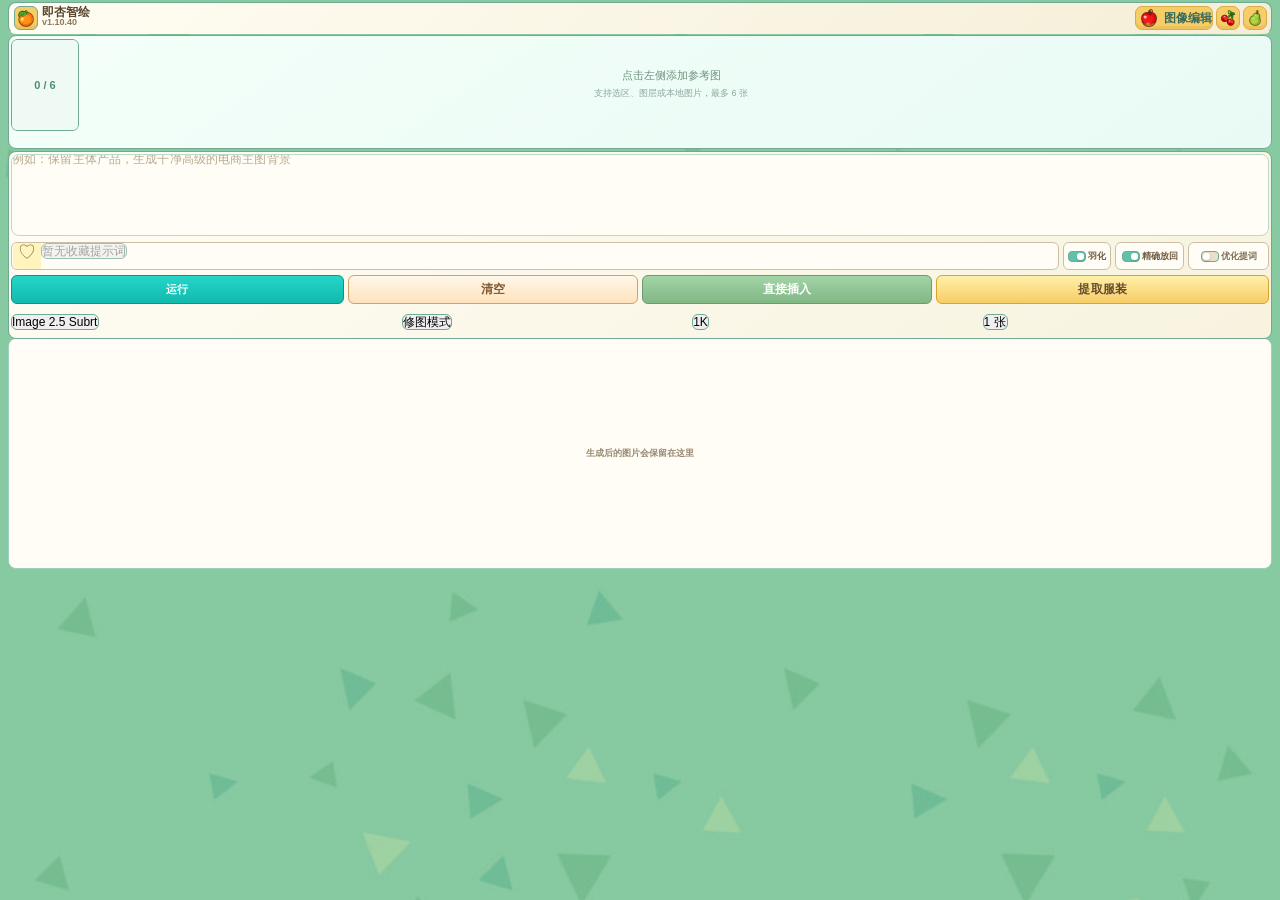
<file: plugin/index.html>
<!doctype html>
<html lang="zh-CN">
  <head>
    <meta charset="UTF-8" />
    <meta name="viewport" content="width=device-width, initial-scale=1.0" />
  <title></title>
  <link rel="stylesheet" href="styles-v1.7.77.css?v=1.10.63" />
  <link rel="stylesheet" href="button-colors-v1.10.63.css" />
  <style>
    #referenceList > #referenceAddWrap {
      position: relative !important;
      display: block !important;
      flex: 0 0 68px !important;
      width: 68px !important;
      min-width: 68px !important;
      max-width: 68px !important;
      height: 92px !important;
      min-height: 92px !important;
      max-height: 92px !important;
      margin: 0 1px 0 0 !important;
      border-radius: 6px !important;
      overflow: hidden !important;
    }

    #referenceList > #referenceAddWrap > #referenceAdd {
      display: block !important;
      width: 68px !important;
      min-width: 68px !important;
      max-width: 68px !important;
      height: 92px !important;
      min-height: 92px !important;
      max-height: 92px !important;
      border-radius: 6px !important;
    }

    #referenceList > #referenceAddWrap.is-menu-open {
      overflow: visible !important;
    }

    #referenceList:not(.has-references)::before,
    #referenceList:not(.has-references)::after,
    #referenceQuickActions,
    #referenceQuickActions * {
      display: none !important;
      content: none !important;
      visibility: hidden !important;
      opacity: 0 !important;
      pointer-events: none !important;
    }
  </style>
  </head>
  <body>
    <main id="appShell" class="app-shell" style="padding-top:0;margin-top:0;">
      <div class="plugin-identity" style="margin-top:0;">
        <div id="brandSettingsOpen" class="brand-lockup" role="button" tabindex="0" title="检查更新" aria-label="检查即杏智绘更新" style="position:absolute;left:5px;top:50%;transform:translateY(-50%);width:88px;">
          <span class="brand-icon-shell" aria-hidden="true">
            <img class="brand-icon" src="assets/animal-island-ui/images/brand-fruit-logo.png" alt="" />
          </span>
          <div class="brand-copy">
            <strong id="pluginName" class="plugin-name">即杏智绘</strong>
            <span id="pluginVersion" class="plugin-version" role="button" tabindex="0" title="检查更新">v1.10.40</span>
          </div>
        </div>
        <div id="notificationLayer" class="notification-layer is-hidden" aria-live="polite">
          <div id="status" class="status-bar is-hidden" role="status">
            <span id="statusIcon" class="status-dot" aria-hidden="true">i</span>
            <div class="status-copy">
              <strong id="statusTitle">准备就绪</strong>
              <small id="statusDetail">请先在 Photoshop 中框选要修改的区域</small>
            </div>
            <span id="statusClose" class="status-close" role="button" tabindex="0" aria-label="关闭通知">X</span>
          </div>
          <div id="notificationProgress" class="generation-job-progress notification-progress" role="progressbar" aria-label="更新进度" aria-valuetext="更新进行中">
            <div id="notificationProgressFill" class="generation-job-progress-fill"></div>
          </div>
        </div>
        <nav id="workspaceTabs" class="workspace-tabs" aria-label="工作页面">
          <span class="workspace-tab-shell is-active"><img class="workspace-shell-icon" src="assets/animal-island-ui/images/menu-fruit-editor.png" alt="" /><span class="workspace-shell-label workspace-shell-label-editor">图像编辑</span><button id="editorWorkspaceTab" class="workspace-tab is-active" type="button" aria-selected="true" aria-label="图像编辑"></button></span>
          <span class="workspace-tab-shell workspace-tab-shell-outfit" hidden aria-hidden="true"><img class="workspace-shell-icon" src="assets/animal-island-ui/images/menu-fruit-outfit.png" alt="" /><span class="workspace-shell-label workspace-shell-label-outfit">模特换装</span><button id="outfitWorkspaceTab" class="workspace-tab" type="button" aria-selected="false" aria-label="模特换装" tabindex="-1"></button></span>
          <span class="workspace-tab-shell"><img class="workspace-shell-icon" src="assets/animal-island-ui/images/menu-fruit-arena.png" alt="" /><span class="workspace-shell-label workspace-shell-label-library">词库</span><button id="styleLibraryOpen" class="workspace-tab style-library-open" type="button" aria-selected="false" aria-label="打开 GPT-Image2 词库" title="词库"></button></span>
          <span class="workspace-tab-shell"><img class="workspace-shell-icon" src="assets/animal-island-ui/images/menu-fruit-settings.png" alt="" /><span class="workspace-shell-label workspace-shell-label-settings">设置</span><button id="settingsWorkspaceTab" class="workspace-tab" type="button" aria-selected="false" aria-label="设置"></button></span>
        </nav>
      </div>
      <div id="editorWorkspace" class="workspace-view">

      <section class="workflow-card source-card">
        <div id="referenceStrip" class="reference-strip">
          <div id="referenceList" class="reference-list" aria-live="polite">
            <span id="referenceEmptyHint" class="reference-hint">点击左侧添加参考图<br /><small>支持选区、图层或本地图片，最多 6 张</small></span>
            <div id="referenceAddWrap" class="reference-add-wrap">
            <button id="referenceAdd" class="reference-add" type="button" aria-label="添加参考图" aria-expanded="false" title="选择参考图来源">
              <span class="reference-add-symbol" aria-hidden="true"></span>
              <span id="referenceCount" class="reference-add-count">0 / 6</span>
            </button>
            <div id="referenceSourceMenu" class="reference-source-menu is-menu-hidden" role="menu" aria-label="参考图来源">
              <button id="referenceFromSelection" type="button" role="menuitem">选区</button>
              <button id="referenceFromLayer" type="button" role="menuitem">图层</button>
              <button id="referenceFromLocal" type="button" role="menuitem">本地</button>
            </div>
            <div id="referenceQuickActions" class="reference-quick-actions" aria-label="参考图操作" style="display:none !important;">
              <button id="referenceQuickLayer" class="reference-quick-button" type="button" style="position:absolute !important;top:8px !important;left:8px !important;right:8px !important;width:auto !important;height:24px !important;display:block !important;">图层</button>
              <button id="referenceQuickSelection" class="reference-quick-button" type="button" style="position:absolute !important;top:40px !important;left:8px !important;right:8px !important;width:auto !important;height:24px !important;display:block !important;">选区</button>
              <button id="referenceQuickClear" class="reference-quick-button reference-quick-clear" type="button" style="position:absolute !important;top:72px !important;left:8px !important;right:8px !important;width:auto !important;height:24px !important;display:block !important;">清空</button>
            </div>
            </div>
          </div>
        </div>

      </section>

      <section class="workflow-card prompt-area prompt-card" aria-labelledby="promptHeading">
        <div class="section-heading compact">
          <h2 id="promptHeading"><span class="section-number" aria-hidden="true">02</span>提示词</h2>
          <div id="promptMentionMenu" class="prompt-mention-menu is-hidden" role="listbox" aria-label="选择参考图标记"></div>
          <span id="promptCount">0 / 20000 · Ctrl+Enter 运行</span>
        </div>
        <div class="prompt-editor-shell">
          <textarea
            id="prompt"
            class="prompt-editor"
            rows="5"
            maxlength="20000"
            placeholder="例如：保留主体产品，生成干净高级的电商主图背景"
          ></textarea>
          <textarea id="promptContinuationCapture" class="prompt-continuation-capture is-hidden" maxlength="20000" tabindex="-1" aria-label="继续输入提示词"></textarea>
          <span id="promptContinuationCaret" class="prompt-continuation-caret is-hidden" aria-hidden="true"></span>
        </div>
        <div id="promptOptimizationReview" class="prompt-optimization-review is-hidden" role="region" aria-labelledby="promptOptimizationReviewTitle" aria-hidden="true">
          <section class="prompt-optimization-dialog">
            <div class="prompt-optimization-heading">
              <h2 id="promptOptimizationReviewTitle">优化结果预览</h2>
            </div>
            <div class="prompt-editor-shell prompt-optimization-result-shell">
              <textarea id="promptOptimizationResult" class="prompt-editor" rows="5" readonly aria-label="优化后的提示词"></textarea>
            </div>
            <div class="prompt-optimization-actions">
              <button id="promptOptimizationKeep" class="action-button" type="button">保留原文</button>
              <button id="promptOptimizationAccept" class="primary-button" type="button">采用优化稿</button>
            </div>
          </section>
        </div>
        <div class="prompt-actions-row" aria-label="提示词工具">
          <div class="favorite-prompt-control">
            <button id="favoritePrompt" class="utility-button prompt-tool-button" type="button" aria-label="收藏提示词" aria-pressed="false" title="收藏提示词" disabled><span class="favorite-heart" aria-hidden="true">&#x2661;</span></button>
            <div class="prompt-library-slot">
              <select id="promptLibrary" aria-label="收藏提示词" disabled>
                <option value="">暂无收藏提示词</option>
              </select>
            </div>
          </div>
          <div class="prompt-inline-switches">
          <label id="maskFeatherControl" class="precision-row" for="maskFeatherEnabled" role="switch" tabindex="0" aria-checked="true" title="羽化蒙版：默认50px，可在设置中修改">
            <input id="maskFeatherEnabled" class="prompt-optimizer-input" type="checkbox" checked />
            <span class="prompt-optimizer-switch" aria-hidden="true"><span class="prompt-optimizer-knob"></span></span>
            <span class="precision-label">羽化</span>
          </label>
          <label id="precisionPlacementToggle" class="precision-row" for="precisionPlacement" role="switch" tabindex="0" aria-checked="true" title="精确放回原选区位置、尺寸和蒙版">
            <input id="precisionPlacement" class="prompt-optimizer-input" type="checkbox" checked />
            <span class="prompt-optimizer-switch" aria-hidden="true"><span class="prompt-optimizer-knob"></span></span>
            <span class="precision-label">精确放回</span>
          </label>
          <label id="optimizePromptToggle" class="precision-row prompt-optimizer-toggle" for="optimizePromptBeforeRun" role="switch" tabindex="0" aria-checked="false" title="运行前使用参考图和提示词进行优化">
            <input id="optimizePromptBeforeRun" class="prompt-optimizer-input" type="checkbox" />
            <span class="prompt-optimizer-switch" aria-hidden="true"><span class="prompt-optimizer-knob"></span></span>
            <span class="precision-label prompt-optimizer-label">优化提词</span>
          </label>

          </div>
        </div>
        <div class="prompt-editor-actions">
          <button id="run" class="primary-button" type="button">运行</button>
          <button id="editorClear" class="action-button" type="button">清空</button>
          <button id="insert" class="action-button" type="button" disabled>直接插入</button>
          <button id="autoRepairExtractClothes" class="action-button" type="button" title="按原图像素位置提取服装并创建可编辑蒙版，边缘羽化 5%">提取服装</button>
        </div>
        <div id="editorMorePanel" class="editor-more-panel" role="region" aria-label="生成设置">
        <div class="parameter-row">
          <div class="parameter-field model-field">
            <span>模型渠道</span>
            <select id="modelChannel">
              <option value="gpt-image-2.5-sunburst" data-short-label="2.5 Subrt" selected>Image 2.5 Subrt</option>
              <option value="gpt-image-2.6-sunburst" data-short-label="2.6 Subrt">Image 2.6 Subrt</option>
              <option value="gpt-image-2.5-flare" data-short-label="2.5 Flare">Image 2.5 Flare</option>
              <option value="gemini-nano-banana-2.1">Gemini 2.1</option>
              <option value="seedream-5.5">Seedream 5.5</option>
            </select>
          </div>

          <div class="parameter-field ratio-field">
            <span>工作模式 / 比例</span>
            <select id="aspectRatio">
              <option value="auto" selected>修图模式</option>
              <option value="1:1">1:1</option>
              <option value="16:9">16:9</option>
              <option value="9:16">9:16</option>
              <option value="4:3">4:3</option>
              <option value="3:4">3:4</option>
              <option value="3:2">3:2</option>
              <option value="2:3">2:3</option>
              <option value="3:1">3:1</option>
              <option value="1:3">1:3</option>
              <option value="21:9">21:9</option>
              <option value="9:21">9:21</option>
              <option value="5:4">5:4</option>
              <option value="4:5">4:5</option>
              <option value="4:1">4:1</option>
              <option value="1:4">1:4</option>
              <option value="8:1">8:1</option>
              <option value="1:8">1:8</option>
              <option value="2:1">2:1</option>
              <option value="1:2">1:2</option>
            </select>
          </div>

          <div class="parameter-field resolution-field">
            <span>分辨率</span>
            <select id="resolution">
              <option value="1K" selected>1K</option>
              <option value="2K">2K</option>
              <option value="4K">4K</option>
            </select>
          </div>

          <div class="parameter-field count-field">
            <span>生成数量</span>
            <select id="generationCount">
              <option value="1" selected>1 张</option>
              <option value="2">2 张</option>
              <option value="3">3 张</option>
              <option value="4">4 张</option>
            </select>
          </div>
        </div>

        </div>
      </section>

      </div>

      <section id="outfitWorkspace" class="outfit-workspace workspace-view is-hidden" aria-label="创作工具" hidden aria-hidden="true">
        <nav class="creative-tool-tabs" aria-label="创作工具菜单">
          <button id="creativeOutfitTab" class="creative-tool-tab is-active" type="button" aria-selected="true">模特换装</button>
          <button id="creativeProductTab" class="creative-tool-tab" type="button" aria-selected="false">商品主图 / 场景图</button>
          <button id="creativePendingTabOne" class="creative-tool-tab" type="button" aria-selected="false">待添加</button>
          <button id="creativePendingTabTwo" class="creative-tool-tab" type="button" aria-selected="false">待添加</button>
        </nav>
        <div id="outfitPrimaryActions" class="primary-actions outfit-primary-actions outfit-primary-actions-fixed">
          <button id="outfitRun" class="primary-button" type="button">开始换装</button>
          <button id="outfitStop" class="action-button" type="button" disabled>停止</button>
          <button id="outfitInsert" class="action-button" type="button" disabled>插入图层</button>
        </div>

        <div id="creativeOutfitPanel">
        <div class="outfit-metrics" aria-label="换装任务状态">
          <div class="outfit-metric-card">
            <span>模特姿势图</span>
            <strong id="outfitTargetMetric">未获取</strong>
            <small>选区、图层或本地添加</small>
          </div>
          <div class="outfit-metric-card">
            <span>服装参考</span>
            <strong id="outfitGarmentMetric">0 张</strong>
            <small>选区、图层或本地添加</small>
          </div>
          <div class="outfit-metric-card">
            <span>生成任务</span>
            <strong id="outfitTaskMetric">0 个</strong>
            <small>并发/历史查询</small>
          </div>
          <div class="outfit-metric-card">
            <span>生成结果</span>
            <strong id="outfitResultMetric">0 张</strong>
            <small>下方历史可复用</small>
          </div>
        </div>

        <section class="workflow-card outfit-source-card" aria-labelledby="outfitSourceHeading">
          <div class="section-heading compact">
            <h2 id="outfitSourceHeading"><span class="section-number" aria-hidden="true">01</span>换装素材</h2>
            <span id="outfitReferenceCount" class="count-badge">0 张服装参考</span>
          </div>
          <div class="outfit-source-grid">
            <div class="outfit-source-item is-target">
              <div class="outfit-source-label">
                <strong>模特姿势图</strong>
                <span>必填 · 决定姿势与回填位置</span>
              </div>
              <div id="outfitTargetAddWrap" class="outfit-material-tile outfit-target-tile">
                <img id="outfitTargetPreview" class="outfit-preview-image is-hidden" alt="模特姿势图预览" />
                <button id="outfitCaptureTarget" class="reference-add outfit-material-add" type="button" aria-label="添加模特姿势图" aria-expanded="false" title="选择模特姿势图来源">
                  <span id="outfitTargetEmpty" class="outfit-add-glyph" aria-hidden="true">＋</span>
                </button>
                <div id="outfitTargetSourceMenu" class="reference-source-menu outfit-material-menu is-menu-hidden" role="menu" aria-label="模特姿势图来源">
                  <button id="outfitAddTargetSelection" type="button" role="menuitem">从选区获取</button>
                  <button id="outfitAddTargetLayer" type="button" role="menuitem">从图层获取</button>
                  <button id="outfitAddTargetLocal" type="button" role="menuitem">从本地添加</button>
                </div>
                <button id="outfitClearTarget" class="reference-remove outfit-material-remove is-hidden" type="button" aria-label="移除模特姿势图">×</button>
              </div>
            </div>

            <div class="outfit-source-item is-face">
              <div class="outfit-source-label">
                <strong>模特人脸图</strong>
                <span>必填 · 保持人物身份</span>
              </div>
              <div id="outfitFaceAddWrap" class="outfit-material-tile">
                <img id="outfitFacePreview" class="outfit-preview-image is-hidden" alt="模特人脸图预览" />
                <button id="outfitFaceAdd" class="reference-add outfit-material-add" type="button" aria-label="添加模特人脸图" aria-expanded="false" title="选择模特人脸图来源">
                  <span id="outfitFaceEmpty" class="outfit-add-glyph" aria-hidden="true">＋</span>
                </button>
                <div id="outfitFaceSourceMenu" class="reference-source-menu outfit-material-menu is-menu-hidden" role="menu" aria-label="模特人脸图来源">
                  <button id="outfitAddFaceSelection" type="button" role="menuitem">从选区获取</button>
                  <button id="outfitAddFaceLayer" type="button" role="menuitem">从图层获取</button>
                  <button id="outfitAddFaceLocal" type="button" role="menuitem">从本地添加</button>
                </div>
                <button id="outfitClearFace" class="reference-remove outfit-material-remove is-hidden" type="button" aria-label="移除模特人脸图">×</button>
              </div>
            </div>

            <div class="outfit-source-item outfit-background-reference is-background">
              <div class="outfit-source-label outfit-background-label">
                <strong>场景背景图</strong>
                <span id="outfitBackgroundOrdinal">选填 · 生成时作为附图4</span>
              </div>
              <div id="outfitBackgroundAddWrap" class="outfit-material-tile outfit-background-tile">
                <img id="outfitBackgroundPreview" class="outfit-preview-image is-hidden" alt="场景背景图预览" />
                <button id="outfitBackgroundAdd" class="reference-add outfit-material-add" type="button" aria-label="添加场景背景图" aria-expanded="false" title="选择场景背景图来源">
                  <span id="outfitBackgroundEmpty" class="outfit-add-glyph" aria-hidden="true">＋</span>
                </button>
                <div id="outfitBackgroundSourceMenu" class="reference-source-menu outfit-material-menu is-menu-hidden" role="menu" aria-label="场景背景图来源">
                  <button id="outfitAddBackgroundSelection" type="button" role="menuitem">从选区获取</button>
                  <button id="outfitAddBackgroundLayer" type="button" role="menuitem">从图层获取</button>
                  <button id="outfitAddBackgroundLocal" type="button" role="menuitem">从本地添加</button>
                </div>
                <button id="outfitClearBackground" class="reference-remove outfit-material-remove is-hidden" type="button" aria-label="移除场景背景图">×</button>
              </div>
            </div>

          </div>
        </section>

        <section class="workflow-card outfit-settings-card" aria-labelledby="outfitSettingsHeading">
          <div class="section-heading compact">
            <h2 id="outfitSettingsHeading"><span class="section-number" aria-hidden="true">02</span>服饰参考方式</h2>
          </div>

          <div class="outfit-type-row" role="radiogroup" aria-label="换装范围">
            <button class="outfit-type-option is-selected" type="button" role="radio" data-outfit-mode="full" aria-checked="true">
              <span class="outfit-type-radio-dot" aria-hidden="true"></span>
              <span class="outfit-type-copy"><strong>全身服装</strong></span>
            </button>
            <button class="outfit-type-option" type="button" role="radio" data-outfit-mode="separates" aria-checked="false">
              <span class="outfit-type-radio-dot" aria-hidden="true"></span>
              <span class="outfit-type-copy"><strong>上衣+裤子</strong></span>
            </button>
            <button class="outfit-type-option" type="button" role="radio" data-outfit-mode="separatesShoes" aria-checked="false">
              <span class="outfit-type-radio-dot" aria-hidden="true"></span>
              <span class="outfit-type-copy"><strong>上衣+裤子+鞋</strong></span>
            </button>
          </div>

          <div class="outfit-garment-section">
            <div id="outfitGarmentList" class="outfit-garment-list slots-1" aria-live="polite">
              <div id="outfitGarmentSlot0" class="outfit-garment-thumb is-empty">
                <div class="outfit-garment-slot-heading">
                  <strong id="outfitGarmentSlotLabel0">模特全身服饰图</strong><span>必填</span>
                </div>
                <div id="outfitGarmentSlotPreview0" class="outfit-garment-slot-preview outfit-material-tile">
                  <img id="outfitGarmentSlotImage0" class="is-hidden" alt="模特全身服饰图" />
                  <button id="outfitGarmentSlotAdd0" class="reference-add outfit-material-add" type="button" data-outfit-garment-menu="0" aria-label="添加模特全身服饰图" aria-expanded="false">
                    <span id="outfitGarmentSlotEmpty0" class="outfit-add-glyph" aria-hidden="true">＋</span>
                  </button>
                  <div class="reference-source-menu outfit-material-menu is-menu-hidden" role="menu" aria-label="模特全身服饰图来源">
                    <button id="outfitGarmentSlotSelection0" type="button" role="menuitem" data-outfit-garment-selection="0">从选区获取</button>
                    <button id="outfitGarmentSlotLayer0" type="button" role="menuitem" data-outfit-garment-layer="0">从图层获取</button>
                    <button id="outfitGarmentSlotLocal0" type="button" role="menuitem" data-outfit-garment-local="0">从本地添加</button>
                  </div>
                  <button id="outfitGarmentSlotRemove0" class="reference-remove outfit-material-remove is-hidden" type="button" data-outfit-garment-remove="0" aria-label="移除模特全身服饰图">×</button>
                </div>
              </div>
              <div id="outfitGarmentSlot1" class="outfit-garment-thumb is-empty outfit-static-extra-slot">
                <div class="outfit-garment-slot-heading">
                  <strong id="outfitGarmentSlotLabel1">模特裤子/下装图</strong><span>必填</span>
                </div>
                <div id="outfitGarmentSlotPreview1" class="outfit-garment-slot-preview outfit-material-tile">
                  <img id="outfitGarmentSlotImage1" class="is-hidden" alt="模特裤子/下装图" />
                  <button id="outfitGarmentSlotAdd1" class="reference-add outfit-material-add" type="button" data-outfit-garment-menu="1" aria-label="添加模特裤子/下装图" aria-expanded="false">
                    <span id="outfitGarmentSlotEmpty1" class="outfit-add-glyph" aria-hidden="true">＋</span>
                  </button>
                  <div class="reference-source-menu outfit-material-menu is-menu-hidden" role="menu" aria-label="模特裤子/下装图来源">
                    <button id="outfitGarmentSlotSelection1" type="button" role="menuitem" data-outfit-garment-selection="1">从选区获取</button>
                    <button id="outfitGarmentSlotLayer1" type="button" role="menuitem" data-outfit-garment-layer="1">从图层获取</button>
                    <button id="outfitGarmentSlotLocal1" type="button" role="menuitem" data-outfit-garment-local="1">从本地添加</button>
                  </div>
                  <button id="outfitGarmentSlotRemove1" class="reference-remove outfit-material-remove is-hidden" type="button" data-outfit-garment-remove="1" aria-label="移除模特裤子/下装图">×</button>
                </div>
              </div>
              <div id="outfitGarmentSlot2" class="outfit-garment-thumb is-empty outfit-static-extra-slot">
                <div class="outfit-garment-slot-heading">
                  <strong id="outfitGarmentSlotLabel2">模特鞋子图</strong><span>必填</span>
                </div>
                <div id="outfitGarmentSlotPreview2" class="outfit-garment-slot-preview outfit-material-tile">
                  <img id="outfitGarmentSlotImage2" class="is-hidden" alt="模特鞋子图" />
                  <button id="outfitGarmentSlotAdd2" class="reference-add outfit-material-add" type="button" data-outfit-garment-menu="2" aria-label="添加模特鞋子图" aria-expanded="false">
                    <span id="outfitGarmentSlotEmpty2" class="outfit-add-glyph" aria-hidden="true">＋</span>
                  </button>
                  <div class="reference-source-menu outfit-material-menu is-menu-hidden" role="menu" aria-label="模特鞋子图来源">
                    <button id="outfitGarmentSlotSelection2" type="button" role="menuitem" data-outfit-garment-selection="2">从选区获取</button>
                    <button id="outfitGarmentSlotLayer2" type="button" role="menuitem" data-outfit-garment-layer="2">从图层获取</button>
                    <button id="outfitGarmentSlotLocal2" type="button" role="menuitem" data-outfit-garment-local="2">从本地添加</button>
                  </div>
                  <button id="outfitGarmentSlotRemove2" class="reference-remove outfit-material-remove is-hidden" type="button" data-outfit-garment-remove="2" aria-label="移除模特鞋子图">×</button>
                </div>
              </div>
            </div>
          </div>

          <label class="outfit-prompt-field" for="outfitPrompt">
            <span>画面风格与电商要求 <small>选填</small></span>
            <span class="prompt-editor-shell unified-input-shell outfit-input-shell">
              <textarea id="outfitPrompt" class="unified-input-control outfit-input-control" maxlength="20000" placeholder="例如：天猫高级感棚拍、白底主图、自然站姿、服装细节清晰"></textarea>
            </span>
          </label>

          <label class="outfit-prompt-field" for="outfitExtraPrompt">
            <span>补充要求 <small>选填</small></span>
            <span class="prompt-editor-shell unified-input-shell outfit-input-shell">
              <textarea id="outfitExtraPrompt" class="unified-input-control outfit-input-control" maxlength="20000" placeholder="例如：保留人物脸部、发型、姿势和背景，只替换选区内服装"></textarea>
            </span>
          </label>

          <div class="outfit-parameter-row">
            <div class="parameter-field model-field">
              <span>模型渠道</span>
              <select id="outfitModelChannel">
                <option value="gemini-nano-banana-2.1">Gemini 2.1</option>
                <option value="seedream-5.5">Seedream 5.5</option>
                <option value="gpt-image-2.5-sunburst" data-short-label="2.5 Subrt" selected>Image 2.5 Subrt</option>
                <option value="gpt-image-2.6-sunburst" data-short-label="2.6 Subrt">Image 2.6 Subrt</option>
                <option value="gpt-image-2.5-flare" data-short-label="2.5 Flare">Image 2.5 Flare</option>
              </select>
            </div>
            <div class="parameter-field resolution-field">
              <span>分辨率</span>
            <select id="outfitResolution">
              <option value="1K" selected>1K</option>
              <option value="1.5K">1.5K</option>
              <option value="2K">2K</option>
            </select>
            </div>
            <div class="parameter-field count-field">
              <span>生成数量</span>
              <select id="outfitGenerationCount">
                <option value="1" selected>1 张</option>
                <option value="2">2 张</option>
                <option value="3">3 张</option>
                <option value="4">4 张</option>
              </select>
            </div>
          </div>

        </section>
        </div>

        <section id="creativeToolPlaceholder" class="workflow-card creative-tool-placeholder is-hidden" aria-live="polite">
          <strong id="creativeToolPlaceholderTitle">商品主图 / 场景图</strong>
          <span id="creativeToolPlaceholderText">选择素材和模板后即可生成。</span>
        </section>

        <section id="creativeProductPanel" class="creative-product-panel is-hidden" aria-label="商品主图和场景图">
          <section class="workflow-card product-brief-card" aria-labelledby="productBriefHeading">
            <div class="section-heading compact">
              <h2 id="productBriefHeading"><span class="section-number" aria-hidden="true">01</span>商品素材</h2>
              <span id="productReferenceCount" class="count-badge">0 张参考</span>
            </div>
            <div class="product-reference-grid">
              <div class="product-reference-slot">
                <div class="product-slot-heading"><strong>商品主体</strong><small>必填</small></div>
                <div id="productMainReferenceTile" class="product-reference-tile">
                  <img id="productMainReferenceImage" class="is-hidden" alt="商品主体预览" />
                  <button id="productMainReferenceAdd" class="reference-add" type="button" aria-label="添加商品主体" aria-expanded="false" title="从选区、图层或本地添加商品主体"><span class="reference-add-symbol" aria-hidden="true"></span></button>
                  <div id="productMainReferenceMenu" class="reference-source-menu product-reference-menu is-menu-hidden" role="menu" aria-label="商品主体来源"><button id="productMainFromSelection" type="button" role="menuitem">从选区获取</button><button id="productMainFromLayer" type="button" role="menuitem">从图层获取</button><button id="productMainFromLocal" type="button" role="menuitem">从本地添加</button></div>
                  <button id="productMainReferenceRemove" class="reference-remove product-reference-remove is-hidden" type="button" aria-label="移除商品主体">×</button>
                </div>
              </div>
              <div class="product-reference-slot">
                <div class="product-slot-heading"><strong>场景参考</strong><small>可选</small></div>
                <div id="productSceneReferenceTile" class="product-reference-tile">
                  <img id="productSceneReferenceImage" class="is-hidden" alt="场景参考预览" />
                  <button id="productSceneReferenceAdd" class="reference-add" type="button" aria-label="添加场景参考" aria-expanded="false" title="从选区、图层或本地添加场景参考"><span class="reference-add-symbol" aria-hidden="true"></span></button>
                  <div id="productSceneReferenceMenu" class="reference-source-menu product-reference-menu is-menu-hidden" role="menu" aria-label="场景参考来源"><button id="productSceneFromSelection" type="button" role="menuitem">从选区获取</button><button id="productSceneFromLayer" type="button" role="menuitem">从图层获取</button><button id="productSceneFromLocal" type="button" role="menuitem">从本地添加</button></div>
                  <button id="productSceneReferenceRemove" class="reference-remove product-reference-remove is-hidden" type="button" aria-label="移除场景参考">×</button>
                </div>
              </div>
            </div>
            <p class="settings-note">商品主体会作为第一张参考图，场景参考会作为辅助参考图；原有历史和插入功能保持一致。</p>
          </section>

          <section class="workflow-card product-settings-card" aria-labelledby="productSettingsHeading">
            <div class="section-heading compact">
              <h2 id="productSettingsHeading"><span class="section-number" aria-hidden="true">02</span>主图设置</h2>
            </div>

            <div class="product-form-field product-type-field">
              <span class="product-field-label">主图类型</span>
              <div id="productTypeGroup" class="product-type-group" role="radiogroup" aria-label="主图类型">
                <button class="product-type-option is-selected" type="button" role="radio" aria-checked="true" data-product-type="clean">白底主图</button>
                <button class="product-type-option" type="button" role="radio" aria-checked="false" data-product-type="scene">场景主图</button>
                <button class="product-type-option" type="button" role="radio" aria-checked="false" data-product-type="studio">棚拍质感</button>
                <button class="product-type-option" type="button" role="radio" aria-checked="false" data-product-type="platform">平台风格图</button>
              </div>
            </div>

            <div class="product-form-grid">
              <label class="product-form-field" for="productCategory">
                <span class="product-field-label">商品品类</span>
                <span class="prompt-editor-shell unified-input-shell single-line-input-shell product-field-shell">
                  <input id="productCategory" class="unified-input-control single-line-input-control" type="text" value="鞋" maxlength="100" placeholder="例如：鞋、服装、数码产品" />
                </span>
              </label>
              <label class="product-form-field" for="productPlatform">
                <span class="product-field-label">平台 / 用途</span>
                <select id="productPlatform">
                  <option value="general" selected>通用电商</option>
                  <option value="tmall">淘宝天猫</option>
                  <option value="jd">京东</option>
                  <option value="pdd">拼多多</option>
                  <option value="redbook">小红书</option>
                  <option value="amazon">亚马逊</option>
                </select>
              </label>
            </div>

            <label class="product-form-field" for="productRetention">
              <span class="product-field-label">商品保留要求</span>
              <span class="prompt-editor-shell unified-input-shell product-textarea-shell">
                <textarea id="productRetention" class="unified-input-control product-form-textarea" maxlength="2000" placeholder="填写必须保持一致的商品细节">鞋子的一致</textarea>
              </span>
            </label>

            <label class="product-form-field" for="productBackgroundDescription">
              <span class="product-field-label">背景 / 风格要求</span>
              <span class="prompt-editor-shell unified-input-shell product-textarea-shell">
                <textarea id="productBackgroundDescription" class="unified-input-control product-form-textarea" maxlength="2000" placeholder="例如：干净白底、柔和棚拍光影、浅色高级背景"></textarea>
              </span>
            </label>

            <div class="product-form-grid product-form-grid-bottom">
              <label class="product-form-field" for="productComposition">
                <span class="product-field-label">构图方式</span>
                <select id="productComposition">
                  <option value="center" selected>居中突出</option>
                  <option value="fashion">时尚摄影</option>
                  <option value="detail">近景细节</option>
                  <option value="space">空间留白</option>
                  <option value="scene">场景融入</option>
                </select>
              </label>
              <div class="product-form-field product-brand-field">
                <span class="product-field-label">品牌包装</span>
                <button id="productProtectBrand" class="product-switch is-checked" type="button" role="switch" aria-checked="true">
                  <span class="product-switch-track" aria-hidden="true"><span class="product-switch-thumb"></span></span>
                  <span class="product-switch-label">严格保留</span>
                </button>
              </div>
            </div>

            <label class="product-form-field" for="productExtraPrompt">
              <span class="product-field-label">补充需求</span>
              <span class="prompt-editor-shell unified-input-shell product-textarea-shell">
                <textarea id="productExtraPrompt" class="unified-input-control product-form-textarea" maxlength="4000" placeholder="填写其他希望加入画面的要求"></textarea>
              </span>
            </label>
          </section>

          <section class="workflow-card product-output-card" aria-labelledby="productOutputHeading">
            <div class="section-heading compact">
              <h2 id="productOutputHeading"><span class="section-number" aria-hidden="true">03</span>输出设置</h2>
            </div>
            <div class="product-options-row">
              <label class="product-option-field"><span>输出比例</span><select id="productAspectRatio"><option value="1:1">1:1</option><option value="4:3">4:3</option><option value="3:4">3:4</option><option value="16:9">16:9</option><option value="9:16">9:16</option></select></label>
              <label class="product-option-field"><span>分辨率</span><select id="productResolution"><option value="1K" selected>1K</option><option value="1.5K">1.5K</option><option value="2K">2K</option><option value="4K">4K</option></select></label>
              <label class="product-option-field"><span>生成数量</span><select id="productGenerationCount"><option value="1" selected>1 张</option><option value="2">2 张</option><option value="3">3 张</option><option value="4">4 张</option></select></label>
            </div>
            <div class="primary-actions product-primary-actions"><button id="productRun" class="primary-button" type="button">生成商品图</button></div>
          </section>
        </section>
      </section>

      <section id="styleLibraryWorkspace" class="workspace-view style-library-workspace is-hidden" aria-label="GPT-Image2 词库">
        <section class="workflow-card style-library-card">
          <div class="style-library-heading">
            <div>
              <h2 id="styleLibraryTitle">GPT-Image2 词库</h2>
            </div>
            <p id="styleLibraryUpdateStatus" class="style-library-update-status" role="status" aria-live="polite">本地词库 · 打开时检查更新</p>
          </div>
          <div class="style-library-filters">
            <div class="style-library-search-shell">
              <input id="styleLibrarySearch" class="style-library-search" type="text" inputmode="search" autocomplete="off" placeholder="搜索模板、风格或场景" aria-label="搜索词库" />
            </div>
          </div>
          <div id="styleLibraryList" class="style-library-list" aria-live="polite"></div>
          <div class="style-library-footer">
            <span id="styleLibraryTotal" class="style-library-total">共 0 个</span>
            <div class="style-library-pagination" aria-label="词库分页">
              <button id="styleLibraryPrevious" type="button" aria-label="上一页">‹</button>
              <span id="styleLibraryPage" class="style-library-page-buttons">1 / 1</span>
              <button id="styleLibraryNext" type="button" aria-label="下一页">›</button>
            </div>
          </div>
        </section>
      </section>

      <div id="styleLibraryDetailOverlay" class="style-library-detail-overlay is-hidden" role="dialog" aria-modal="true" aria-labelledby="styleLibraryDetailTitle" tabindex="-1">
        <div class="style-library-detail-dialog">
          <button id="styleLibraryDetailClose" class="style-library-detail-close" type="button" aria-label="关闭详情" title="关闭详情">×</button>
          <div class="style-library-detail-media">
            <img id="styleLibraryDetailImage" alt="" />
            <span id="styleLibraryDetailImageEmpty" class="style-library-detail-image-empty">暂无预览图</span>
          </div>
          <div class="style-library-detail-body">
            <h2 id="styleLibraryDetailTitle">提示词详情</h2>
            <p id="styleLibraryDetailMeta" class="style-library-detail-meta"></p>
            <pre id="styleLibraryDetailPrompt" class="style-library-detail-prompt"></pre>
            <div class="style-library-detail-actions">
              <button id="styleLibraryDetailApply" class="primary-button" type="button">追加到提示词</button>
            </div>
          </div>
        </div>
      </div>

      <section id="settingsWorkspace" class="workspace-view settings-workspace is-hidden" aria-label="插件设置">
        <nav class="settings-section-tabs" aria-label="设置菜单">
          <button id="settingsKeysTab" class="settings-section-tab is-active" type="button" data-settings-section-tab="keys" aria-selected="true">密钥管理</button>
          <button id="settingsDefaultsTab" class="settings-section-tab" type="button" data-settings-section-tab="defaults" aria-selected="false">默认参数</button>
          <button id="settingsCostTab" class="settings-section-tab" type="button" data-settings-section-tab="cost" aria-selected="false">消费保护</button>
        </nav>

        <section class="workflow-card settings-card" data-settings-section-panel="keys" aria-labelledby="settingsApiHeading">
          <div class="section-heading compact">
            <h2 id="settingsApiHeading"><span class="section-number" aria-hidden="true">01</span>API 设置</h2>
            <span id="settingsApiState" class="settings-state">未检测</span>
          </div>
          <div class="settings-note" style="margin-top:-1px;">当前生效：<strong id="settingsActiveKeyState">API Key</strong></div>
          <label class="settings-field" for="settingsApiKey">
            <span>API Key</span>
            <div class="prompt-editor-shell unified-input-shell single-line-input-shell settings-secret-shell">
              <input id="settingsApiKey" class="unified-input-control settings-input" type="password" autocomplete="off" placeholder="输入 katu-sk-..." />
            </div>
          </label>
          <div class="settings-actions">
            <button id="settingsSaveApiKey" class="primary-button" type="button">保存密钥</button>
            <button id="settingsTestApi" class="action-button" type="button">测试连接</button>
          </div>
          <p class="settings-note">密钥只保存在本机 UXP 加密存储中；留空表示继续使用已保存的密钥。</p>
          <label class="settings-field" for="settingsPromptOptimizerKey">
            <span>提示词优化密钥</span>
            <div class="prompt-editor-shell unified-input-shell single-line-input-shell settings-secret-shell">
              <input id="settingsPromptOptimizerKey" class="unified-input-control settings-input" type="password" autocomplete="off" placeholder="输入 Veinac API Key" />
            </div>
          </label>
          <div class="settings-actions">
            <button id="settingsSavePromptOptimizerKey" class="primary-button" type="button">保存优化密钥</button>
            <span id="settingsPromptOptimizerKeyState" class="settings-state">未设置</span>
          </div>
          <p class="settings-note">提示词优化使用 Veinac 的 gpt-6.2-sol（low），会把当前参考图与提示词一起发送。</p>
        </section>

        <section class="workflow-card settings-card settings-defaults-card is-hidden" data-settings-section-panel="defaults" aria-labelledby="settingsDefaultHeading">
          <div class="section-heading compact">
              <h2 id="settingsDefaultHeading"><span class="section-number" aria-hidden="true">01</span>羽化设置</h2>
          </div>
          <label class="settings-field" for="settingsMaskFeatherRadius">
            <span>羽化范围</span>
            <div class="prompt-editor-shell unified-input-shell single-line-input-shell">
                <input id="settingsMaskFeatherRadius" class="unified-input-control settings-input" type="number" min="0" max="500" step="1" value="50" />
            </div>
          </label>
          <div class="settings-actions">
            <button id="settingsSaveDefaults" class="primary-button" type="button">保存羽化设置</button>
          </div>
        </section>

        <section class="workflow-card settings-card is-hidden" data-settings-section-panel="defaults" aria-labelledby="settingsCheckHeading">
          <div class="section-heading compact">
            <h2 id="settingsCheckHeading"><span class="section-number" aria-hidden="true">02</span>插件自检</h2>
            <span id="settingsCheckSummary" class="settings-state">尚未检查</span>
          </div>
          <div class="settings-check-grid" aria-live="polite">
            <div class="settings-check-row">
              <div class="settings-check-item"><span>Photoshop / UXP</span><strong id="checkPhotoshopState">未检查</strong></div>
              <div class="settings-check-item"><span>API 接口</span><strong id="checkApiState">未检查</strong></div>
              <div class="settings-check-item"><span>价格接口</span><strong id="checkPricingState">未检查</strong></div>
            </div>
            <div class="settings-check-row">
              <div class="settings-check-item"><span>历史接口</span><strong id="checkHistoryState">未检查</strong></div>
              <div class="settings-check-item"><span>本地存储</span><strong id="checkStorageState">未检查</strong></div>
              <div class="settings-check-item"><span>更新程序</span><strong id="checkUpdaterState">未检查</strong></div>
            </div>
          </div>
          <div class="settings-actions"><button id="settingsRunSelfCheck" class="primary-button" type="button">运行自检</button></div>
          <p id="settingsCheckDetail" class="settings-note">自检只读取接口状态，不会提交生图请求。</p>
        </section>

        <section class="workflow-card settings-card is-hidden" data-settings-section-panel="cost" aria-labelledby="settingsBudgetHeading">
          <div class="section-heading compact">
            <h2 id="settingsBudgetHeading"><span class="section-number" aria-hidden="true">01</span>费用保护</h2>
            <span id="settingsBudgetState" class="settings-state">未设置上限</span>
          </div>
          <div class="budget-summary-grid">
            <div><span>本次预计</span><strong id="budgetCurrentEstimate">--</strong></div>
            <div><span>今日累计</span><strong id="budgetTodayTotal">¥0.00</strong></div>
            <div><span>今日剩余</span><strong id="budgetTodayRemaining">不限</strong></div>
          </div>
          <label class="settings-field budget-limit-field" for="settingsDailyBudget">
            <span>每日上限（元，留空表示不限）</span>
            <div class="prompt-editor-shell unified-input-shell single-line-input-shell">
              <input id="settingsDailyBudget" class="unified-input-control settings-input" inputmode="decimal" type="text" placeholder="不限" />
            </div>
          </label>
          <div class="settings-actions"><button id="settingsSaveBudget" class="primary-button" type="button">保存费用设置</button><button id="settingsResetBudget" class="action-button" type="button">清除今日记录</button></div>
          <p class="settings-note">达到上限时会在发送付费请求前暂停；未核实价格的任务不会被计入，直到服务端返回实际价格。</p>
        </section>

        <section class="workflow-card settings-card settings-about is-hidden" data-settings-section-panel="defaults" aria-labelledby="settingsAboutHeading">
          <div class="section-heading compact">
            <h2 id="settingsAboutHeading"><span class="section-number" aria-hidden="true">03</span>插件</h2>
            <span id="settingsVersion">v1.10.40</span>
          </div>
          <div class="settings-actions">
            <button id="settingsCheckUpdate" class="action-button" type="button">检查更新</button>
            <button id="settingsBack" class="action-button" type="button">返回图像编辑</button>
          </div>
        </section>
      </section>

      <section id="resultPanel" class="result-panel">
        <div id="resultHistory" class="result-history" aria-label="生成历史" aria-live="polite">
          <span class="result-history-empty">生成后的图片会保留在这里</span>
        </div>
        <div id="resultHistoryPagination" class="result-history-pagination is-hidden" aria-label="生成历史分页">
          <span id="resultHistoryTotal">共 0 张</span>
          <button id="resultHistoryPrevious" type="button" aria-label="上一页">‹</button>
          <span id="resultHistoryPageButtons" class="result-history-page-buttons" aria-live="polite"></span>
          <button id="resultHistoryNext" type="button" aria-label="下一页">›</button>
        </div>
        <div class="result-hidden-stage" aria-hidden="true">
          <div id="resultStage" class="result-stage">
            <div id="resultEmpty" class="result-empty">No image yet.</div>
            <img id="resultImage" class="result-image is-hidden" alt="AI 生成结果预览" role="button" tabindex="0" title="点击放大预览" />
          </div>
          <div id="generationQueue" class="generation-queue is-hidden" aria-label="并发生成任务" aria-live="polite"></div>
        </div>
      </section>

    </main>

    <div id="resultPreviewOverlay" class="result-preview-overlay is-hidden" role="dialog" aria-modal="true" aria-label="生成结果放大预览">
      <div id="resultPreviewViewport" class="result-preview-viewport" tabindex="0" aria-label="生成结果大图预览">
        <img id="resultPreviewImage" class="result-preview-image" alt="生成结果放大图" draggable="false" />
      </div>
      <div class="result-preview-actions">
        <button id="resultPreviewClose" class="result-preview-close" type="button" aria-label="关闭预览">关闭</button>
        <button id="resultPreviewSave" class="result-preview-save" type="button" aria-label="保存至本地">保存至本地</button>
        <button id="resultPreviewCopyPrompt" class="result-preview-copy-prompt" type="button" aria-label="复制提示词">复制提示词</button>
        <span id="resultPreviewResolution" class="result-preview-resolution" aria-label="图片分辨率">--</span>
      </div>
    </div>

    <div id="taskDrawerOverlay" class="task-drawer-overlay is-drawer-hidden" role="dialog" aria-modal="true" aria-labelledby="taskDrawerTitle">
      <aside class="task-drawer">
        <div class="task-drawer-heading">
          <div>
            <span class="task-drawer-kicker">生成任务</span>
            <strong id="taskDrawerTitle">任务详情</strong>
          </div>
          <button id="taskDrawerClose" class="task-drawer-close" type="button" aria-label="关闭任务详情">×</button>
        </div>
        <div class="task-drawer-preview">
          <img id="taskDrawerImage" alt="任务生成图" />
        </div>
        <div class="task-drawer-meta">
          <span id="taskDrawerModel">模型：--</span>
          <span id="taskDrawerSize">尺寸：--</span>
          <span id="taskDrawerTime">时间：--</span>
        </div>
        <div class="task-drawer-prompt">
          <strong>提示词</strong>
          <p id="taskDrawerPrompt">--</p>
        </div>
        <div class="task-drawer-actions">
          <button id="taskDrawerReuse" class="action-button" type="button">复用</button>
          <button id="taskDrawerInsert" class="primary-button" type="button">插入图层</button>
        </div>
      </aside>
    </div>

    <div id="keyOverlay" class="key-overlay is-hidden" role="dialog" aria-modal="true" aria-labelledby="keyTitle">
      <div class="key-card">
        <h2 id="keyTitle">首次运行需要 API Key</h2>
        <p>密钥只加密保存在本机，不会写入插件文件或显示在主界面。</p>
        <div class="prompt-editor-shell unified-input-shell single-line-input-shell secret-editor-shell">
          <input
            id="keyInput"
            class="unified-input-control secret-editor"
            type="password"
            aria-label="API Key"
            placeholder="请输入 API Key"
          />
        </div>
        <div id="keyError" class="key-error" aria-live="polite"></div>
        <div class="key-actions">
          <button id="cancelKey" class="action-button" type="button">取消</button>
          <button id="saveKey" class="primary-button" type="button">保存并继续</button>
        </div>
      </div>
    </div>

  <script src="main-v1.7.77.js?v=1.10.63"></script>
  </body>
</html>
</file>
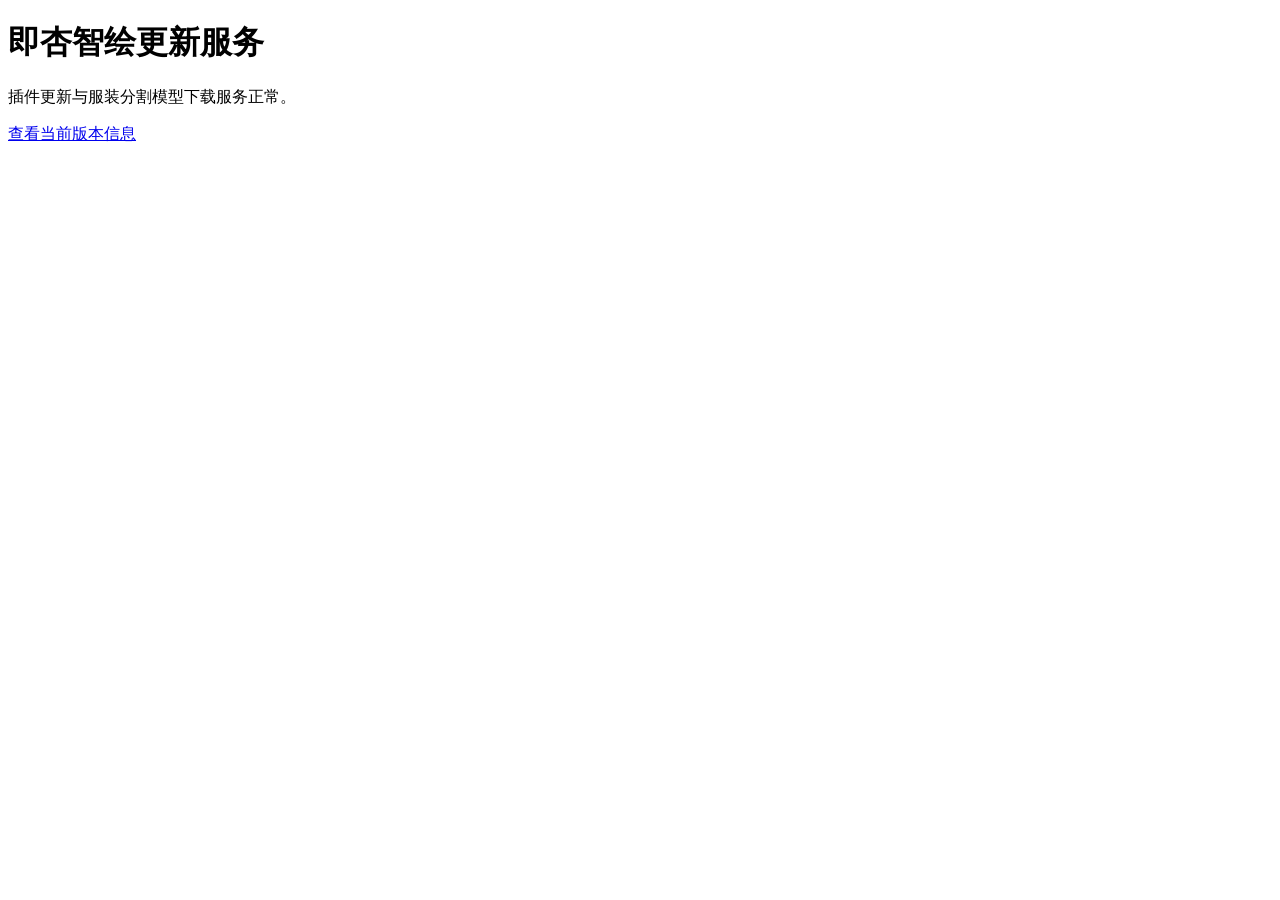
<file: ops/server-updates/index.html>
<!doctype html>
<html lang="zh-CN">
<meta charset="utf-8">
<meta name="viewport" content="width=device-width, initial-scale=1">
<title>即杏智绘更新服务</title>
<main>
  <h1>即杏智绘更新服务</h1>
  <p>插件更新与服装分割模型下载服务正常。</p>
  <p><a href="/latest.json">查看当前版本信息</a></p>
</main>
</html>
</file>
